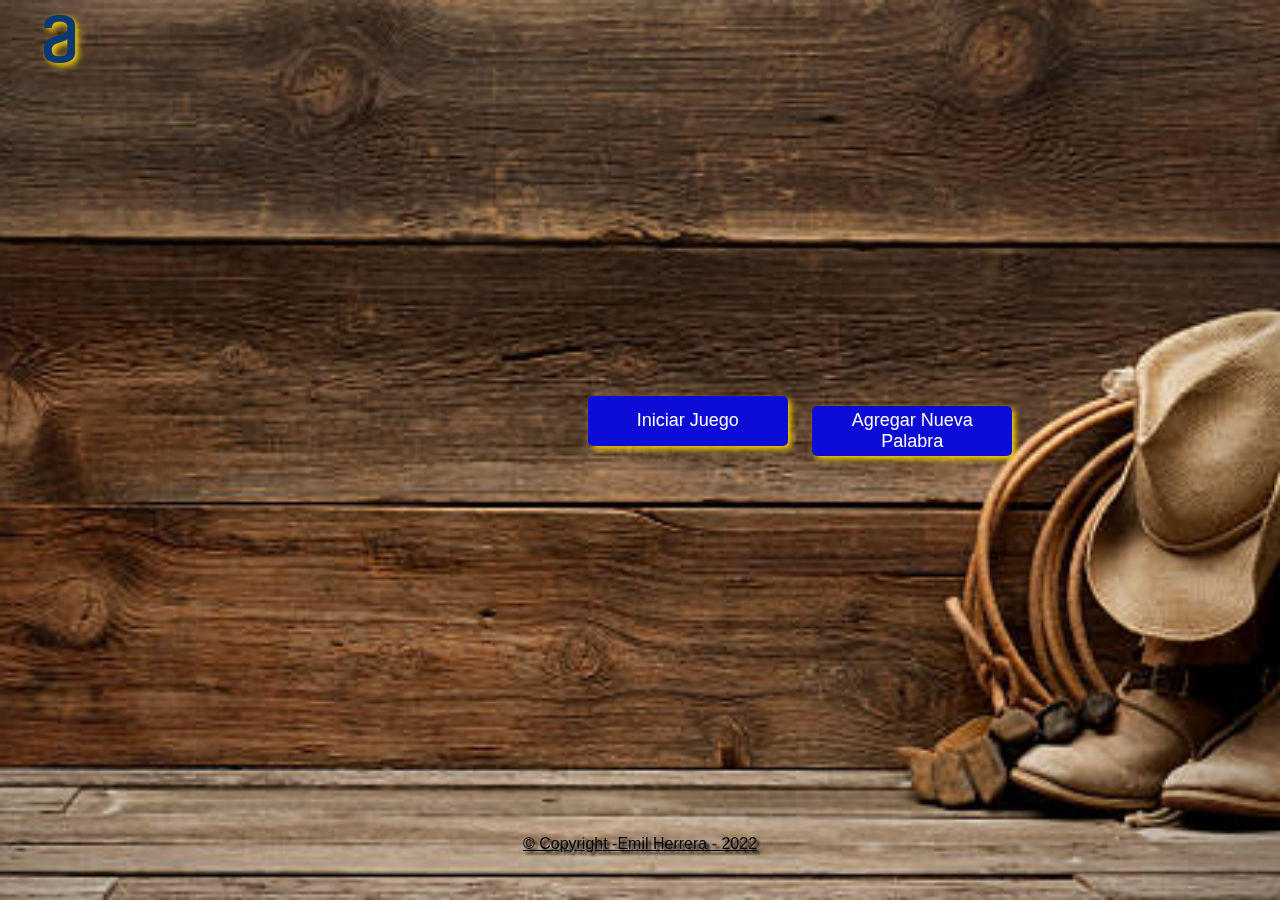
<file: challengeoneSprit02/index.html>
<!DOCTYPE html>
<html lang="en">
<head>
    <meta charset="UTF-8">
    <meta http-equiv="X-UA-Compatible" content="IE=edge">
    <meta name="viewport" content="width=device-width, initial-scale=1.0">
    <title>Juego del Ahorcado</title>
    <link rel="stylesheet" href="reset.css">
    <link rel="stylesheet" href="style.css">
    <link rel="preconnect" href="https://fonts.googleapis.com">
</head>
<body>
    <div class="img_fondo">
        <a href="img/background01.jpg"></a>
    </div>
    <header>
        <div class="caja">
            <h1 class="imaglogo"><img src="img/LogoAlura.png" alt=""></h1>
        </div>
    </header>
    <main class="principal"> 
        <div class="btn-paquete__in">
            <button onclick="window.location.href='Ahorcado.html';"  type="submit" class="formulario__btn" id="prueba"><span>Iniciar Juego</span></button>
            <button onclick="window.location.href='IngresaPalabra.html';" type="submit" class="formulario__btn" id="prueba"><span>Agregar Nueva Palabra</span></button>
            
        </div>
    </main>

    <footer class="footer">
        <p class="copyright">&copy Copyright -Emil Herrera - 2022</p>
    </footer>
</body>
</html>
</file>
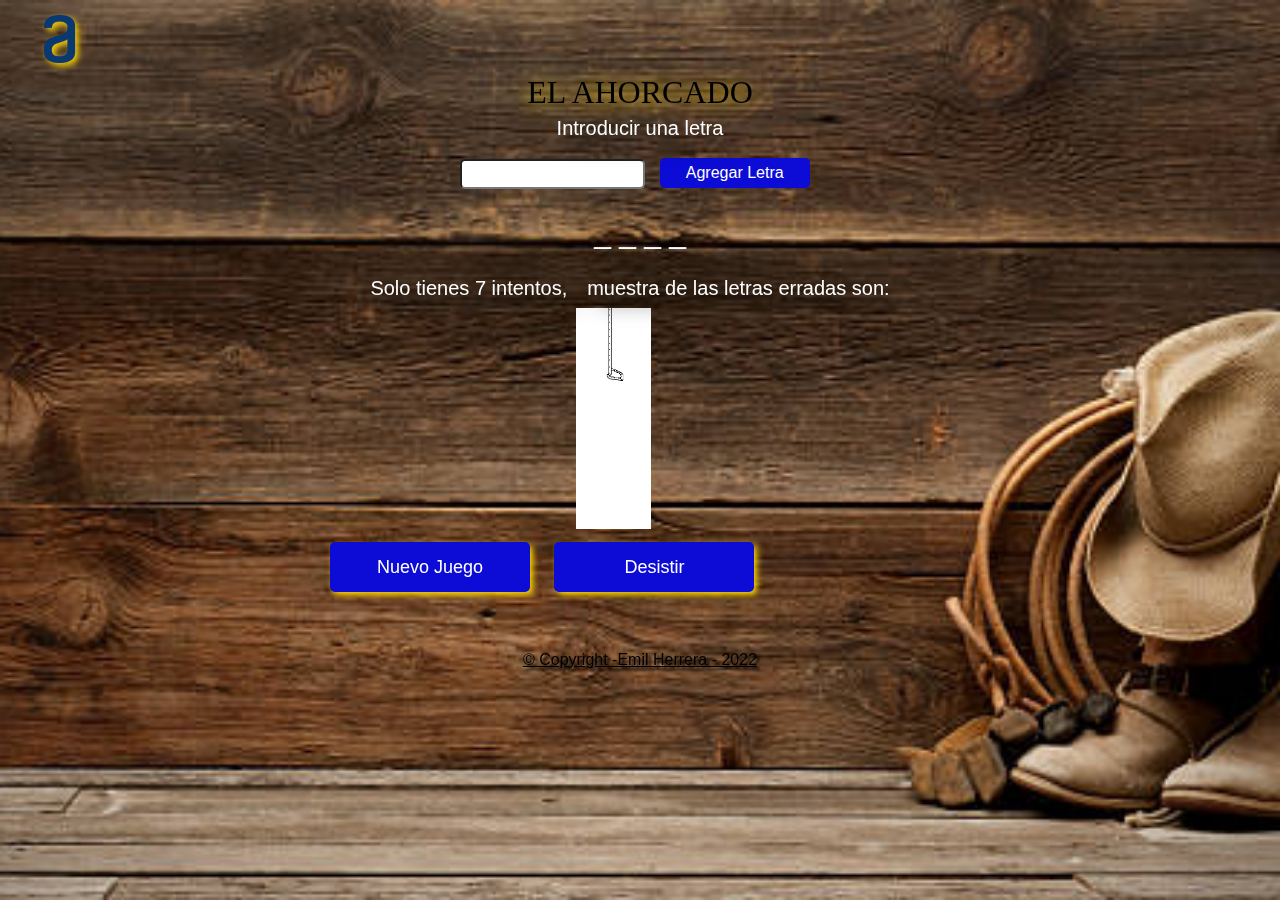
<file: challengeoneSprit02/Ahorcado.html>
<!DOCTYPE html>
<html lang="en">
<head>
    <meta charset="UTF-8">
    <meta http-equiv="X-UA-Compatible" content="IE=edge">
    <meta name="viewport" content="width=device-width, initial-scale=1.0">
    <title>Inicia el Juego del Ahoracado</title>
    <link rel="stylesheet" href="reset.css">
    <link rel="stylesheet" href="style.css">
    
    <link rel="preconnect" href="https://fonts.googleapis.com">

</head>
<body>
    <header>
            <div class="caja">
                <h1 class="imaglogo"><img src="img/LogoAlura.png" alt=""></h1>
            </div>
            <h1 class="titulo">EL AHORCADO</h1>
    </header>
    <main class="principal_main">
        <div class="principal_Ahorcado">
            <p>Introducir una letra</p>
            <section class="seccion01">
                <input class="inp_seccion01" id="letra" type="text" maxlength="1">
                <button class="btn_seccion01" id="calcular">Agregar Letra</button>
            </section>
            <p id="salida"></p>
            <section class="seccion02">
                <p>Solo tienes 7 intentos,</p>
                <p>muestra de las letras erradas son:  </p>
                <p class="malas" id="malas"></p>
            </section>
            <div class="img">
                <img id="imagen" src="img/elahoracado00.jpg" alt="">
            </div>
        </div>
        <div class="botones">
            <button onclick="window.location.href='IngresaPalabra.html';"  type="submit" class="formulario__btn" id="newgame"><span>Nuevo Juego</span> </button>
            <button onclick="window.location.href='index.html';"  type="submit" class="formulario__btn" id="terminar"><span>Desistir</span></button>
        </div>
        
        <section class="Ventana_Modal">
            <div class="Madal_contenedor">
                <img class="Madal_img" id="imagen_modal" src="img/LogoAlura.png " alt="">
                <h1>Felicitaciones has Ganado</h1>
                <button class="Madal_cerrar" onclick="window.location.href='Ahorcado.html';">Volver</button>
            </div>
        </section>

        <section class="Ventana_Modal_mal">
            <div class="Madal_contenedor">
                <img class="Madal_img" id="imagen_modal" src="img/LogoAlura.png " alt="">
                <h1>Lamentablemente has Perdido</h1>
                <p>has Fallado la palabra era  <span id="valor"></span></script></p>
                <button class="Madal_cerrar" onclick="window.location.href='Ahorcado.html';">Volver</button>
            </div>
        </section>


    </main>
    <footer>
        <p class="copyright">&copy Copyright -Emil Herrera - 2022</p>
    </footer>

<script src="JavaScript.js"></script>

</body>
</html>
</file>
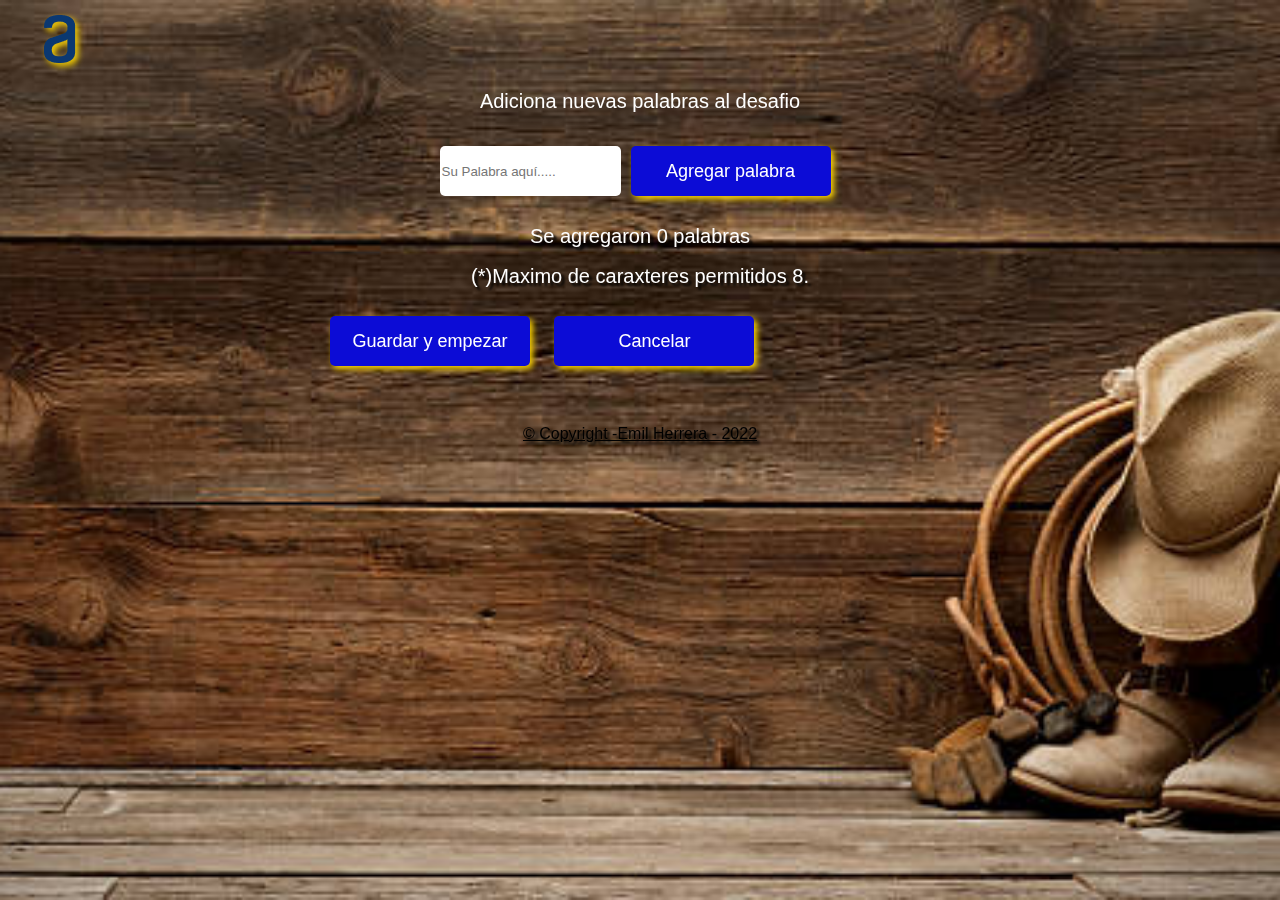
<file: challengeoneSprit02/IngresaPalabra.html>
<!DOCTYPE html>
<html lang="en">
<head>
    <meta charset="UTF-8">
    <meta http-equiv="X-UA-Compatible" content="IE=edge">
    <meta name="viewport" content="width=device-width, initial-scale=1.0">
    <title>Ingresa Palabras al Ahoracado</title>
    <link rel="stylesheet" href="reset.css">
    <link rel="stylesheet" href="style.css">
    <link rel="preconnect" href="https://fonts.googleapis.com">
</head>
<body>
    <header>
        <div class="caja">
            <h1 class="imaglogo"><img src="img/LogoAlura.png" alt=""></h1>
        </div>
    </header>
    <main class="principal_main">
        <div class="formulario__grupo" id="grupo__texto2">
		    <label for="texto" class="formulario__label">Adiciona nuevas palabras al desafio</label>
			<div class="formulario__grupo-input">
               <input type="text" class="formulario__input clear" name="texto2" id="textoin" maxlength="8"  placeholder="Su Palabra aquí.....">
               <button onclick="agregarPalabra();"  type="submit" class="formulario__btn" id="prueba"><span>Agregar palabra</span></button>
               
           	</div>
                <div class="formulario__input-let" id="inPalabra"></div>
                <p class="formulario__input-num">Se agregaron  0<span id="cantidad"></span> palabras</p>
				<p class="formulario__input-num">(*)Maximo de caraxteres permitidos 8.</p>
        </div>
        <div class="btn-paquete">
            <button onclick="window.location.href='Ahorcado.html';"  type="submit" class="formulario__btn" id="prueba"><span>Guardar y empezar</span></button>
            <button onclick="Cancelar();" type="submit" class="formulario__btn" id="prueba"><span>Cancelar</span></button>
        
        
        </div>
    </main>
    <footer>
        <p class="copyright">&copy Copyright -Emil Herrera - 2022</p>
    </footer>

    <script src="JSIngresaPalabra.js"></script>

</body>

</html>
</file>
<file: challengeoneSprit02/style.css>
* {
    box-sizing: border-box;
}

body{

    font-family: "Roboto", sans-serif;
    background-image: url(img/background03.jpg);
    background-repeat: no-repeat;
    background-size: cover;
    background-position: center;
    background-attachment: fixed;
  
}
.imaglogo{
    padding-top: 15px;
    filter: drop-shadow(3px 3px 3px gold );
}
.principal{
  display: flex;
  align-items: center;
  justify-content: center;
  margin: 0 auto;
  height: 80vh;
} 


.formulario__btn{ 
    display: inline-flex;
    align-items: center;
    justify-content: center;
    border-radius: 5px;
    width: 200px;
    height: 50px;
    border: none;
    background-color: rgba(12, 12, 214, 1);
    color: #fff;
    font-size: 18px;
    cursor: pointer;
    margin: 10px;
    
   transition: 3s ease all;
    position: relative;
    overflow: hidden;
    filter: drop-shadow(3px 3px 3px gold );
         
}
.formulario__btn::after{
    content: "";
    width: 100%;
    height: 100%;
    background-color: #702812;
   position: absolute;/*si este es absolute el btn es relative para su ajuste*/
    border-radius: 5px;
    overflow: hidden; /*con esto la capa no se sale del boton*/
    border: none;
    z-index: 1;
    top: -50px;
    left: 0;
    transition: .3s ease-in-out all;
  
}
.formulario__btn span{
    position: relative;
    z-index: 2; /* para que el texto quede sobre el efecto*/
    transition: 3s ease all;
}
.formulario__btn:hover::after{
    top: 0;
}

.copyright{
    display: flex;
    align-items: center;
    justify-content: center;
    font: bold;
    text-decoration: underline;
    margin-top: 50px;
   
}
/*-------hoja Ahorcado-------------*/

.titulo{
    margin: 10px 20px;
    text-align: center;
    font-size: 32px;
    font-family: fantasy;
    filter: drop-shadow(1px 1px 10px gold );

}
.principal_main{
    position: relative;
    align-items: center;
    justify-content: center;

}
.principal_Ahorcado{
    margin: 0 auto;
}
.principal_Ahorcado p{
    text-align: center;
    font-size: 20px;
    color:#fff;
    filter: drop-shadow(10px 10px 10px black);
}
.seccion01{
    text-align: center;
    margin-top: 10px;
}
.inp_seccion01{
    height: 30px;
    border-radius: 5px;
}
.btn_seccion01{
    display: inline-flex;
    align-items: center;
    justify-content: center;
    border-radius: 5px;
    width: 150px;
    height: 30px;
    border: none;
    background-color: rgba(12, 12, 214, 1);
    color: #fff;
    font-size: 16px;
    cursor: pointer;
    margin: 10px;
}

.btn_seccion01:hover{
    background-color: rgb(67, 67, 233);
    transition: 2s;
}

.seccion02{
    display: flex;
    justify-content: center;
    align-items: center
}

.seccion02 p{
    display: inline;
    padding: 10px;
}

#salida{
    font-size: 30px;
    padding: 20px 30px;
}

#imagen{
    width: 75px;
    height: 221px;
    margin-left: 45%;

}
.botones{
    margin-left: 25%;
}
/*--------------hoja Ingrese Palabra------------------------*/

.formulario__grupo{
    display: inline;
    align-items: center;
    justify-content: center;
    margin: 0 auto;
    height: 90vh;
  } 


.formulario__label{
    display: flex;
    justify-content: center;
    align-items: center;
    font-size: 20px;
    color:#fff;
    filter: drop-shadow(10px 10px 10px black);
    margin: 25px;
}

.formulario__grupo-input{
    display: flex;
    justify-content: center;
    align-items: center;

}
.formulario__input{
    height: 50px;
    border-radius: 5px;
    border: none;
}
.formulario__input-let{
    text-align: center;
    font-size: 20px;
    color:#fff;
    margin-top: 15px;

}

.formulario__input-let p{
    padding-top: 5px;
}

.formulario__input-num{
    margin: 20px;
    text-align: center;
    /*display: inline-block;*/
   /* justify-content: center;
    align-items: center;*/
    font-size: 20px;
    color:#fff;
}
.btn-paquete__in{
    
    align-items: center;
    margin-left: 25%;
}
.btn-paquete{
    /*justify-content: center;*/
    align-items: center;
    margin-left: 25%;
}
/*----------vantana Modal---------------------*/
.Ventana_Modal{
    position: fixed;
    top: 0;
    left: 0;
    right: 0;
    bottom: 0;
    background-color:#111111bd;
    display: flex;
    opacity: 0; /*para ocultar ventana modal*/
    pointer-events: none;/*para que se habilite accion de palntalla princiapal*/

}
.Ventana_Modal--show{
    opacity: 1;
    pointer-events: unset;
}

.Ventana_Modal_mal{
    position: fixed;
    top: 0;
    left: 0;
    right: 0;
    bottom: 0;
    background-color:#111111bd;
    display: flex;
    opacity: 0; /*para ocultar ventana modal*/
    pointer-events: none;/*para que se habilite accion de palntalla princiapal*/

}

.Ventana_Modal_mal--show{
    opacity: 1;
    pointer-events: unset;
}



.Madal_contenedor{
    margin: auto;
    background-image: url("img/madera.jpg");
    filter: drop-shadow(3px 3px 3px gold );
    font-size: 20px;
    color: rgb(255, 255, 255);
    width: 80%;
    max-width: 500px;
    max-height: 90%;
    border-radius: 8px;
    padding: 16px 16px;
    display: grid;
    gap: 16px;
    place-items: center;
}
.Madal_img{
    filter: drop-shadow(3px 3px 3px gold );
}
.Madal_contenedor h1,p{
    filter: drop-shadow(3px 3px 1px rgb(0, 0, 0) );
}

.Madal_cerrar{
    
    /*text-decoration: none;*/
    border-radius: 5px;
    background-color:rgba(12, 12, 214, 1) ;
    color: #fff;
    border: none;
    width: 90px;
    height: 40px;
    font-size: 18px;
}
.Madal_cerrar:hover{
    background-color: rgb(67, 67, 233);
    transition: 1s;
}
</file>
